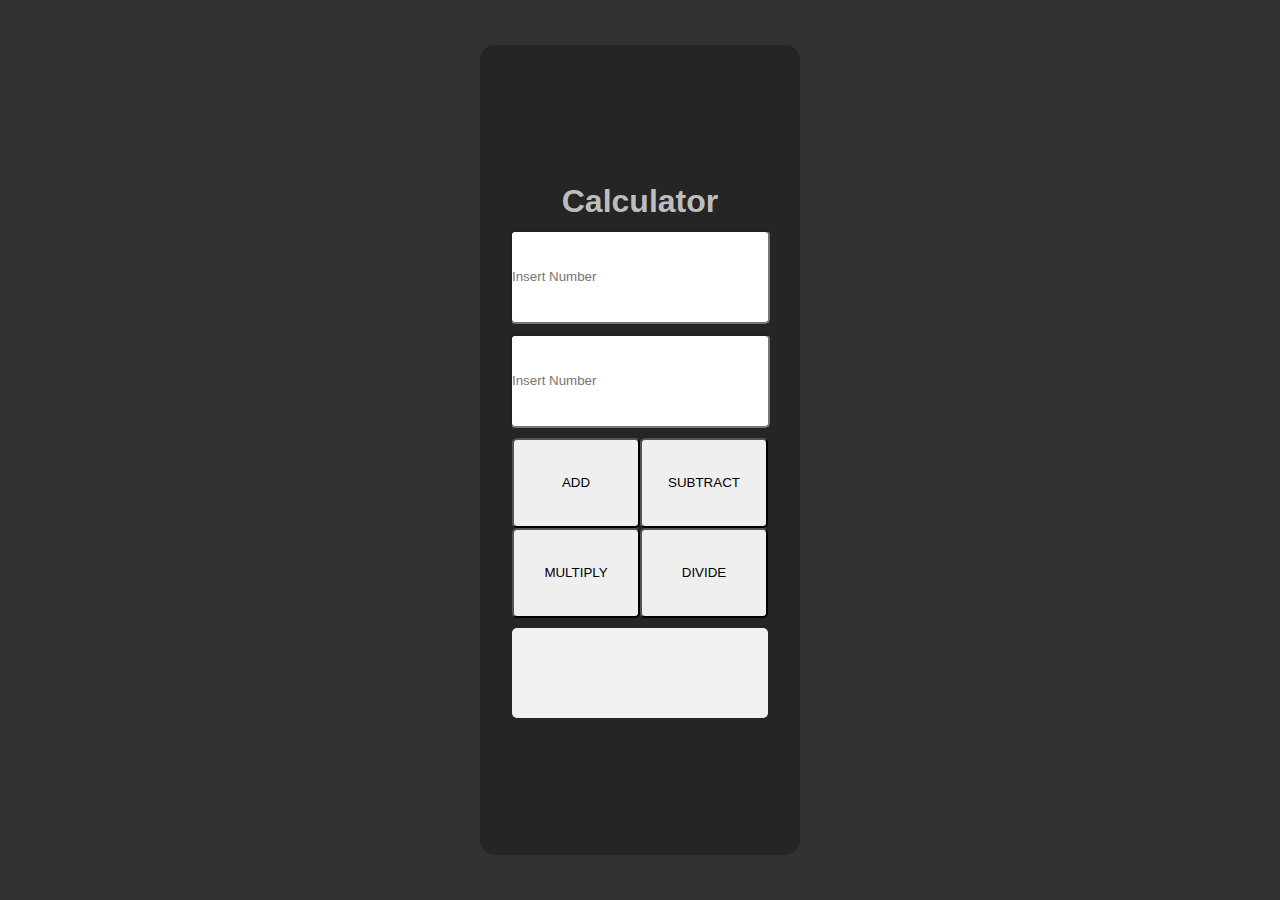
<file: calculator/index.html>
<!DOCTYPE html>
<html lang="en">
<head>
    <title>Calculator</title>
    <link rel="stylesheet" href="style.css">

</head>
<body>
    <div class="content">
        <h1>Calculator</h1>
        <div class="inputdiv">
            <div class="firstInput">
                <input style="height: 10vh; width: 20vw; border-radius: 5px;" class="inputValueOne" placeholder="Insert Number" type="number">
            </div>
            <div class="secondInput">
                <input style="height: 10vh; width: 20vw; border-radius: 5px; " class="inputValueTwo" placeholder="Insert Number" type="number"> 
            </div>
        </div>
        <div class="operation">
            <div class="add">
                <button style="height: 10vh; width: 10vw; border-radius: 5px;" onclick="addition()"> ADD </button>
            </div>
            <div class="subtract">
                <button style="height: 10vh; width: 10vw; border-radius: 5px;" onclick="subtraction()">SUBTRACT</button>  
            </div>
            <div class="multiply">
                <button style="height: 10vh; width: 10vw; border-radius: 5px;" onclick="multiplication()">MULTIPLY</button>
            </div>
            <div class="divide">
                <button style="height: 10vh; width: 10vw; border-radius: 5px;" onclick="division()">DIVIDE</button>
            </div>
        </div>
        <div class="result" style="color: black;"></div>
    </div>
    <script src="javascript.js"></script>
</body>
</html>
</file>
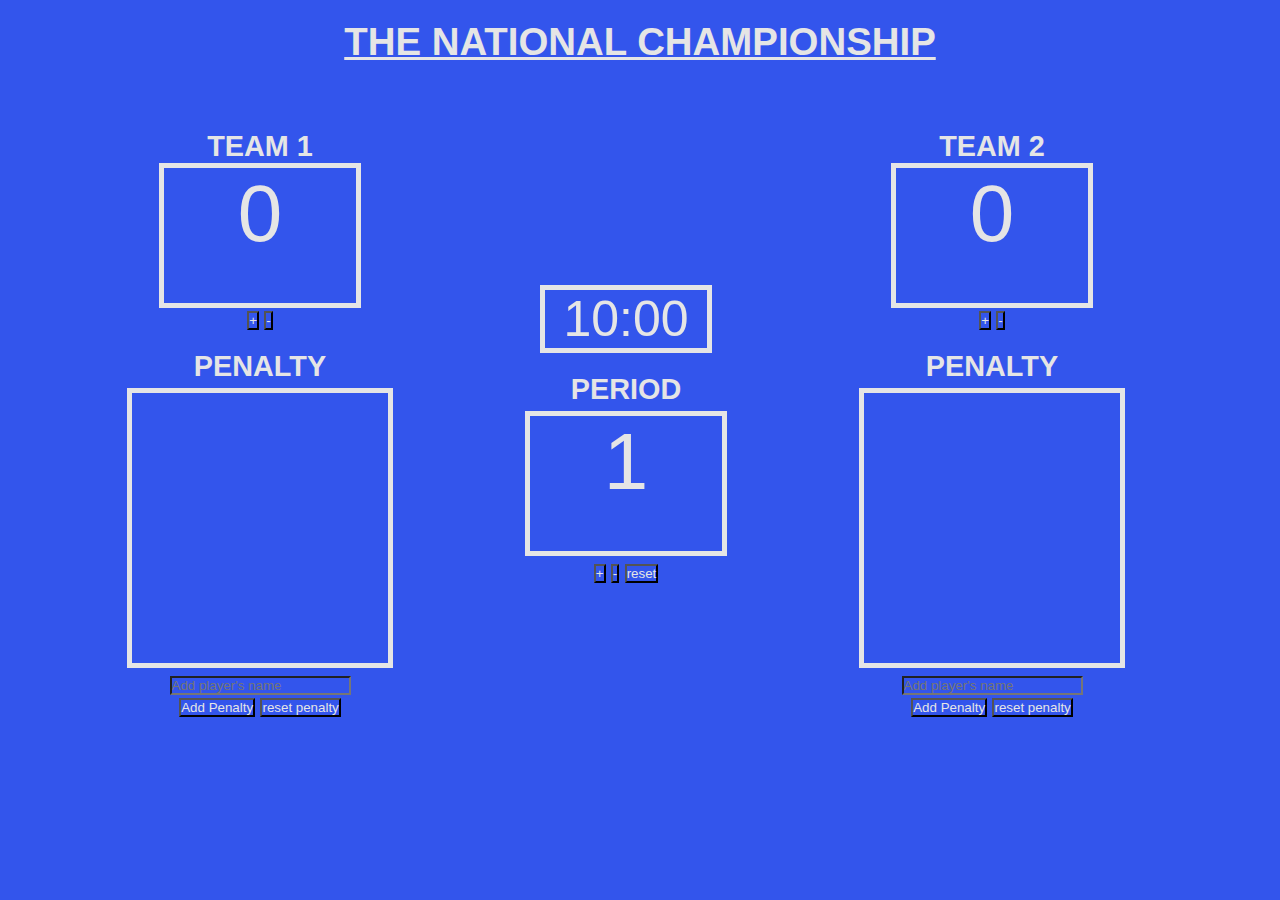
<file: hockeyScoreBoard/index.html>
<!DOCTYPE HTML>
<html>
<head>

    <title>Javascript</title>
    <link rel="stylesheet" href="style.css">

</head>
<body>
    <div class="navbar">
        <h1>THE NATIONAL CHAMPIONSHIP</h1>
    </div>
    <div class="content">
        <br>
        <div class="col1">
            <div class="container2">
                <h2> TEAM 1 </h2>
                <div id="score1">0</div>
                <button onclick="addPT1()">+</button>
                <button onclick="minusPT1()">-</button>
            </div>
            <div class="penalty">
                <h2>PENALTY</h2>
                <div class="box-penalty1"></div>
                <input id="inputname" placeholder="Add player's name"><br>
                <button onclick="addPenalty1()">Add Penalty</button>
                <button onclick="resetPenalty1()">reset penalty</button></input>
            </div>
        </div>

        <div class="col2">
            <div class="countdown">10:00</div>
            <h2>PERIOD</h2>
            <div class="box" id="period">1</div>
            <button onclick="periodPlus()">+</button>
            <button onclick="periodMinus()">-</button>
            <button onclick="reset()">reset</button>
        </div>

        <div class="col3">
            <div class="container2">
                <h2> TEAM 2</h2>
                <div id="score2">0</div>
                <button onclick="addPT2()">+</button>
                <button onclick="minusPT2()">-</button>
            </div>
            <div class="penalty">
                <h2>PENALTY</h2>
                <div class="box-penalty2"></div>
                <input id="inputname2" placeholder="Add player's name"><br>
                <button onclick="addPenalty2()">Add Penalty</button>
                <button onclick="resetPenalty()">reset penalty</button></input>
            </div>
        </div>
    </div>

<script src="challenge3.js"></script>

</body>

</html>
</file>
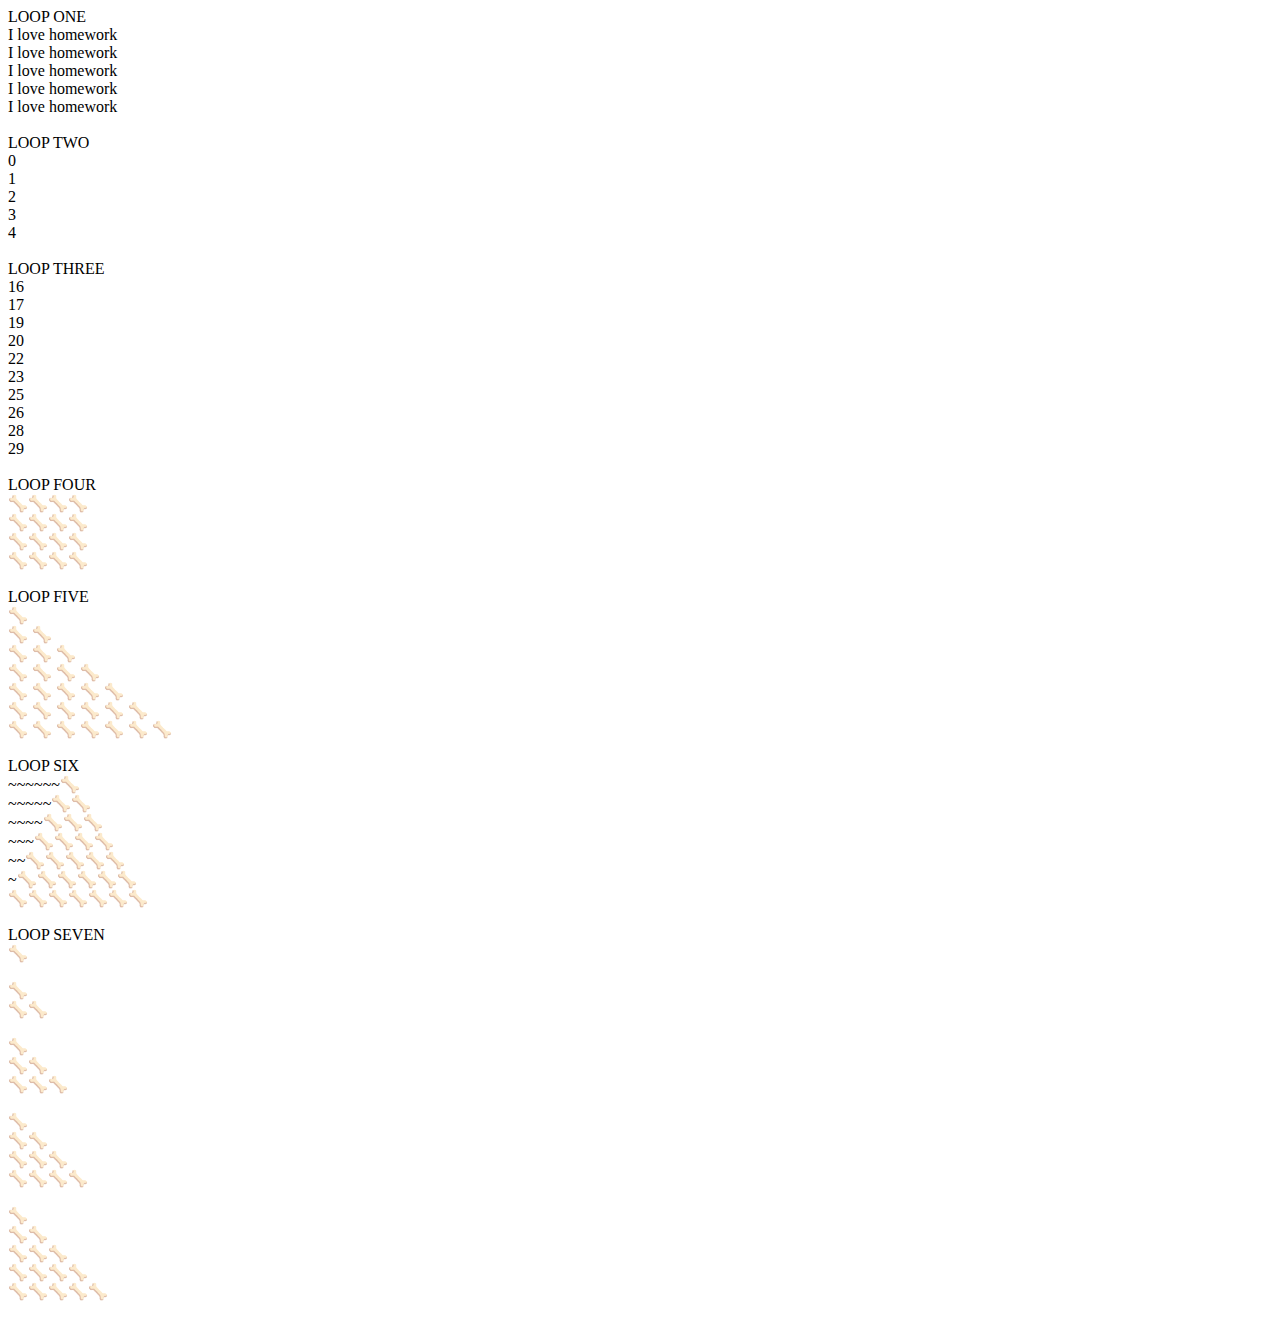
<file: Looping Challenge of DOOM/index.html>
<!DOCTYPE html>
<html lang="en">
<head>
    <meta charset="UTF-8">
    <meta http-equiv="X-UA-Compatible" content="IE=edge">
    <meta name="viewport" content="width=device-width, initial-scale=1.0">
    <title>Document</title>
</head>
<body>
    
<script src="javascript.js"></script>

</body>
</html>
</file>
<file: calculator/style.css>
*{
    margin: 0;
    padding: 0;
    font-family: Arial;
}

body{
    display: flex;
    justify-content: center;
    align-items: center;
    background: rgb(50,50,50);
}

.content{
    display: flex;
    justify-content: center; 
    align-items: center;
    flex-direction: column;
    margin-top: 5vh;

    /* border: 3px solid black; */
    border-radius: 15px;
    height: 90vh;
    width: 25vw;
    background: rgb(37,37,37);
    color: rgb(189, 189, 189);
}

.operation{
    display: flex;
    flex-wrap: wrap;
    align-items: center;
    justify-content: center;
}

.add, .subtract, .multiply, .divide{
    border-radius: 5px;
    /* border: 3px solid rgb(58,58,58); */
}

.firstInput{
    margin: 10px;
}

.secondInput{
    margin: 10px;
}

.result{
    margin-top: 10px;
    height: 10vh;
    width: 20vw;
    border-radius: 5px; 
    /* border: 3px solid rgb(58, 58, 58); */
    background: rgb(241, 241, 241);
}

.result{color: black;}
</file>
<file: hockeyScoreBoard/style.css>
*{
    margin: 0; 
    padding: 0; 
    font-family: Arial;
    background-color: #3355ec;
    color: #E5E5E5;
}

.navbar{
    height: 10vh;
    text-align: center;
    text-decoration: underline;
    margin: 20px 0px;
    font-size: 1.2rem;
}

.content{
    display: flex;
    justify-content: space-between;
    align-items: center;
    text-align: center;
    font-size: 1.2rem;
}

.col1{
    display: flex;
    flex-direction: column;
    justify-content: center;
    align-items: center;
}

.col3{
    display: flex; 
    flex-direction: column;
    justify-content: center;
    align-items: center;
    margin-right: 150px;
}

.goal{
    display: flex;
    justify-content: center;
}

.container2{
    margin-bottom: 20px;
}

#score2{
    border: 5px solid #E5E5E5;
    width: 15vw;
    height: 15vh;
    font-size: 5rem;
}

#score1{
    border: 5px solid #E5E5E5;
    width: 15vw;
    height: 15vh;
    font-size: 5rem;
}

.box{
    border: 5px solid #E5E5E5;
    width: 15vw;
    height: 15vh;
    margin:5px;
}

.countdown{ 
    border: 5px solid #E5E5E5;
    font-size: 50px;
    margin: 20px; 
}

.box-penalty1{
    border: 5px solid #E5E5E5;
    width: 20vw;
    height: 30vh;
    margin: 5px;
}

.box-penalty2{
    border: 5px solid #E5E5E5;
    width: 20vw;
    height: 30vh;
    margin: 5px;
}

#period{
    font-size: 5rem;
}
</file>
